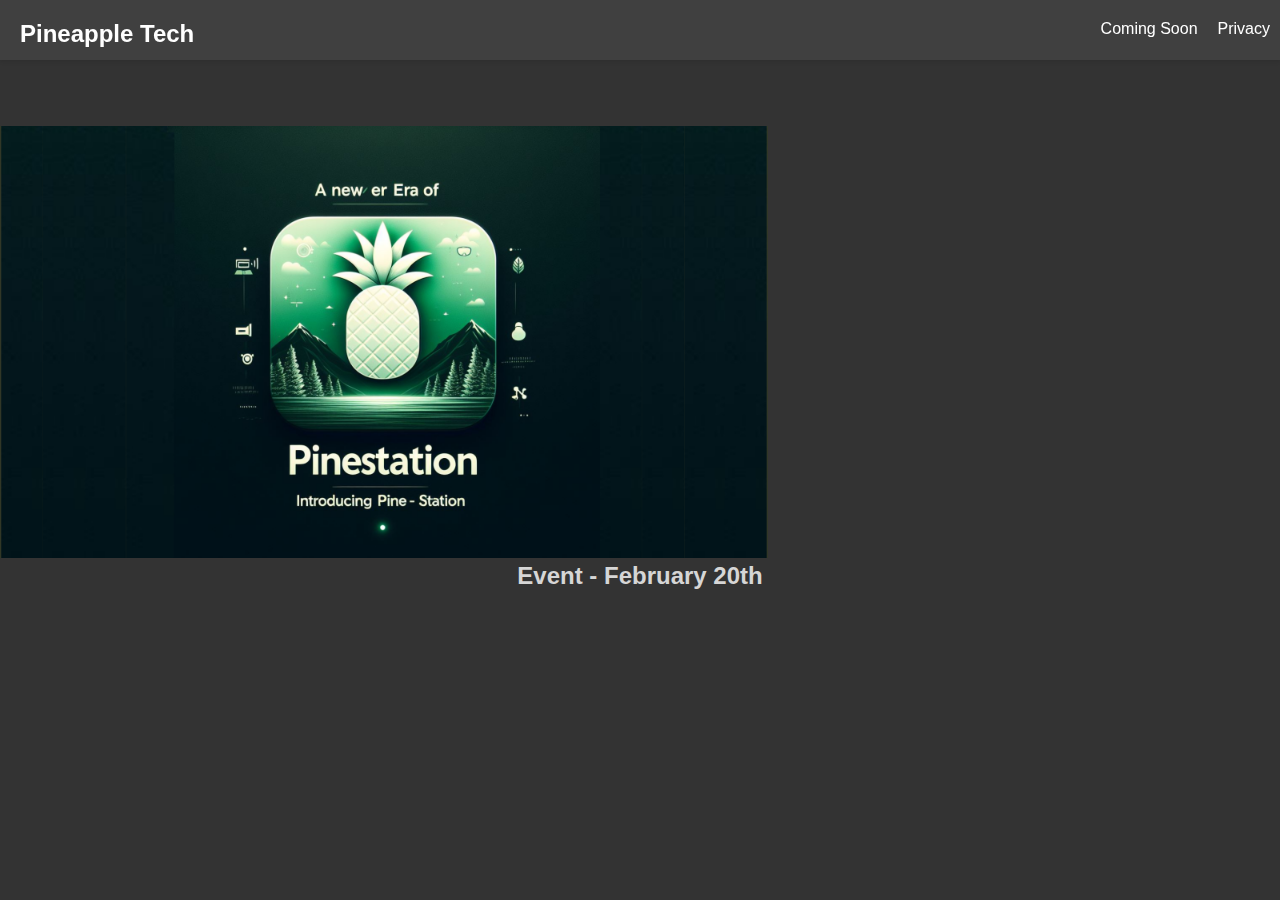
<file: index.html>
<!DOCTYPE html>
<html lang="en">
<head>
  <!-- The head tag contains meta information about the page -->
  <meta charset="UTF-8"> <!-- The charset attribute specifies the character encoding of the page -->
  <meta name="viewport" content="width=device-width, initial-scale=1.0"> <!-- The viewport attribute specifies how the page should fit the screen of different devices -->
  <meta http-equiv="X-UA-Compatible" content="ie=edge"> <!-- The X-UA-Compatible attribute specifies the compatibility mode of the page for Internet Explorer -->
  <title>Pineapple Tech</title> <!-- The title tag specifies the title of the page -->
  <link rel="stylesheet" href="style.css"> <!-- The link tag references an external stylesheet that contains the CSS code for the page -->
</head>
<body>
  <!-- The body tag contains the main content of the page -->
  <header>
    <!-- The header tag contains the navigation bar with links to various products -->
    <nav>
      <!-- The nav tag defines a set of navigation links -->
      <div class="logo">
        <h2>Pineapple Tech</h2>
      </div>
      <div class="menu">
        <ul>
          <li><a href="#">Coming Soon</a></li>
          <li><a href="privacy.html">Privacy</a></li>
        </ul>
      </div>
    </nav>
  </header>
  <br><br><Br><br><br><br><br>
  <img class="center" style="height: 60%; width: 60%;" src="images/event.png">
  <h2 style="text-align: center;">Event - February 20th</h2>
</body>
</html>
</file>
<file: style.css>
/* The * selector selects all elements on the page */
* {
    /* The box-sizing property defines how the width and height of an element are calculated */
    box-sizing: border-box;
    /* The margin property sets the margin space around an element */
    margin: 0;
    /* The padding property sets the padding space inside an element */
    padding: 0;
  }
  
  /* The body selector selects the body element of the page */
  body {
    /* The font-family property specifies the font of the text */
    font-family: Arial, sans-serif;
    /* The font-size property specifies the size of the text */
    font-size: 16px;
    /* The color property specifies the color of the text */
    background-color: #333;
    color:#d6d6d6;
  }
  
  /* The header selector selects the header element of the page */
  header {
    /* The position property specifies the type of positioning method used for an element */
    position: fixed;
    /* The top property specifies the top position of an element */
    top: 0;
    /* The left property specifies the left position of an element */
    left: 0;
    /* The width property specifies the width of an element */
    width: 100%;
    /* The height property specifies the height of an element */
    height:60px;
    /* The background-color property specifies the background color of an element */
    background-color: #404040;
    /* The box-shadow property adds shadow effects around an element */
    box-shadow: 0 2px 4px rgba(0,0,0,0.1);
    /* The z-index property specifies the stack order of an element */
    z-index: 10;
    color: white;
  }
  
  /* The logo selector selects the element with the class name logo */
  .logo {
    /* The float property specifies how an element should float */
    float: left;
    /* The margin property sets the margin space around an element */
    margin: 20px;
  }
  
  /* The logo img selector selects the img element inside the logo element */
  .logo img {
    /* The height property specifies the height of an element */
    height: 40px;
  }
  
  /* The menu selector selects the element with the class name menu */
  .menu {
    /* The float property specifies how an element should float */
    float: right;
  }
  
  /* The menu ul selector selects the ul element inside the menu element */
  .menu ul {
    /* The list-style property specifies the appearance of a list */
    list-style: none;
    /* The display property specifies how an element should be displayed */
    display: flex;
    /* The align-items property aligns flex items vertically */
    align-items: center;
  }
  
  /* The menu ul li selector selects the li element inside the ul element inside the menu element */
  .menu ul li {
    /* The margin property sets the margin space around an element */
    margin: 20px 10px;
  }
  
  /* The menu ul li a selector selects the a element inside the li element inside the ul element inside the menu element */
  .menu ul li a {
    /* The text-decoration property specifies the decoration added to text */
    text-decoration: none;
    /* The color property specifies the color of the text */
    color: white;
  }
  
  .box{
    text-align: center;
  }
</file>
